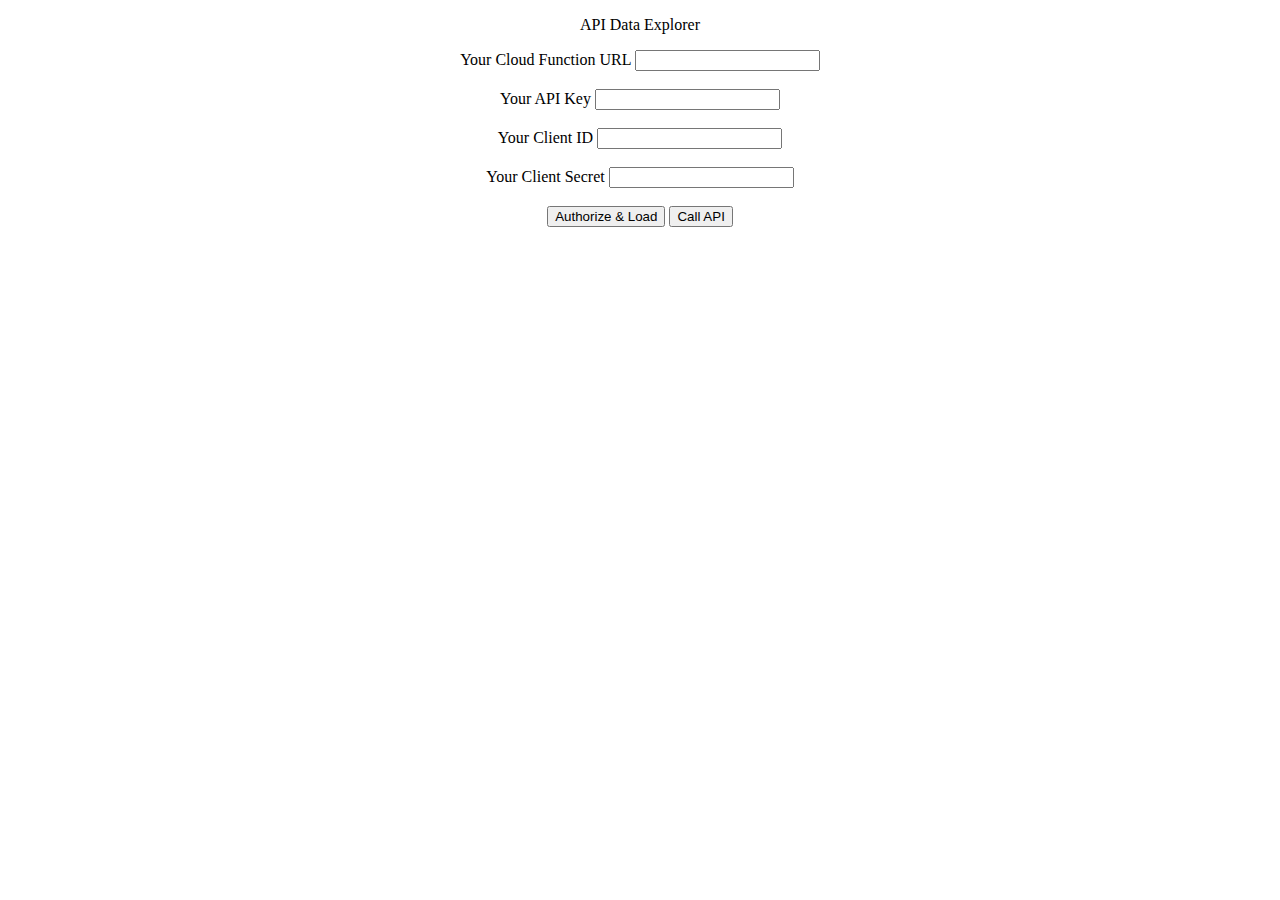
<file: index.html>
<!DOCTYPE HTML>
<html>
	<body>
	<head>
		<link rel="stylesheet" type="text/css" href="main.css" media="screen"/>
	</head>
	</body>
		<p>API Data Explorer</p>
		<div class="buttonDiv">
			<label>Your Cloud Function URL</label>
			<input class = "inputText" id="cloudFunctionURL"></input>
			<br>
			<br>
			<label>Your API Key</label>
			<input class = "inputText" id="apikey"></input>
			<br>
			<br>
			<label>Your Client ID</label>
			<input class = "inputText" id="clientid"></input>
			<br>
			<br>
			<label>Your Client Secret</label>
			<input class = "inputText" id="clientSecret"></input>
			<br>
			<br>
			<button class = "buttonclass" id = "authAndLoadButton" onclick="authAndLoad()">Authorize & Load</button>
			<button class = "buttonclass" id = "executeButton" onclick="execute()">Call API</button>
		</div>
		<br>
		<br>
		<div id="fetchUpdateDiv"></div>
		<div>
			<a id="googAuthResponseURL"></a>
		</div>
		<script>
			
			let div = document.getElementById("fetchUpdateDiv");
			let body = {};
			
			function authAndLoad(){
				let result = validateForms();

				if(result){
					div.innerHTML = "";
					let loaderDiv = document.createElement("div");
					loaderDiv.className = "loader";
					document.body.insertAdjacentElement('afterend', loaderDiv);

					fetch(document.getElementById("cloudFunctionURL").value.toString(),{
					// 	fetch("http://localhost:8000",{
						method: 'POST',
						// headers have to be added as new headers!
						headers: new Headers(
							{
								'Content-Type': 'application/json',
								// https://stackoverflow.com/questions/1256593/why-am-i-getting-an-options-request-instead-of-a-get-request
								// this fixed our problem, changing from "application/json" to "text/plain" stopped the horrible options request – Keeno Jul 12 '13 at 9:44
								// the two below did nothing! Might want to setup this in function
								// 'Access-Control-Allow-Methods': 'POST',
    							// 'Access-Control-Allow-Headers': 'Content-Type'
							}),
						body: JSON.stringify(body),
						mode: 'cors'
					})
					.then((response)=>{
						// had to use response.text and not response.json since server sending response as text/html
						return response.text();
					// fetch promise needs to be resolved to get the server response
						}).then((jsonload)=>{
							if(jsonload.length > 45 && jsonload.slice(0,45) == 'https://accounts.google.com/o/oauth2/v2/auth?'){
								resetTextColor();
								loaderDiv.remove();
								resetTextColor();
								document.getElementById('googAuthResponseURL').innerHTML = "Click to Authorize";
								document.getElementById('googAuthResponseURL').href = jsonload;
							}
							else{
								resetTextColor();
								loaderDiv.remove();
								resetTextColor();
								div.innerHTML = jsonload;
							}
						}).catch((err)=>{
							resetTextColor();
							loaderDiv.remove();
							// loaderDiv.style.display = "none";
							div.innerHTML = err;
						});
				}
			}

			function validateForms(){
				let apikey = document.getElementById("apikey").value;
				let clientid = document.getElementById("clientid").value;
				let clientSecret = document.getElementById("clientSecret").value;

				if(apikey == '' || clientid == '' ||  clientSecret == ''){
					div.innerHTML = "Error!";
					div.style.color = "red";
					return false;
				}
				else{
					body = {
						key : apikey,
						id : clientid,
						secret : clientSecret
					}
					return true;
				}
			}

			function execute(){
				div.innerHTML = "API Called";
				resetTextColor();
			}

			function resetTextColor(){
				div.style.color = "";
			}

		</script>
		<br></br>
</html>
</file>
<file: main.css>
p {
    text-align: center;
}

div {
    text-align: center;
    align-content: center;
}

.loader {
    border: 16px solid #f3f3f3; /* Light grey */
    border-top: 16px solid #3498db; /* Blue */
    border-radius: 50%;
    width: 40px;
    height: 40px;
    animation: spin 2s linear infinite;
    position: absolute;
    top:250px;
    left:600px;
    right:0;
    bottom:0;
  }
  
  @keyframes spin {
    0% { transform: rotate(0deg); }
    100% { transform: rotate(360deg); }
  }
</file>
